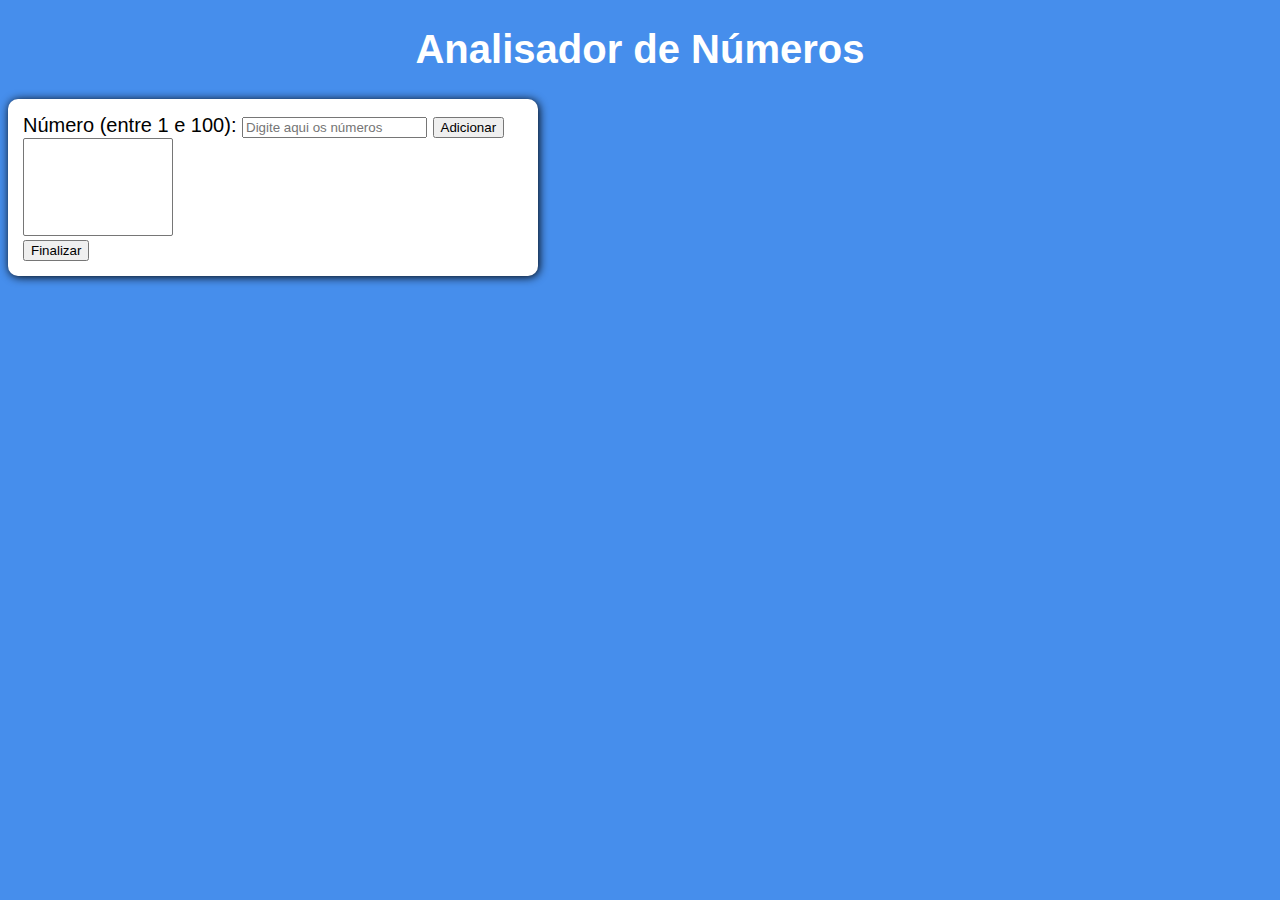
<file: Analisador-Números/analisador-numeros.html>
<!DOCTYPE html>
<html lang="pt-br">

<head>
  <meta charset="UTF-8">
  <meta name="viewport" content="width=device-width, initial-scale=1.0">

  <script src="javascript.js"></script>
  <link rel="stylesheet" href="estilo-analisador.css">
  <title>Analisador - Números</title>
</head>

<body>
  <header>
    <h1>Analisador de Números</h1>
  </header>
  <section id="container">
    <label for="num">Número (entre 1 e 100):</label>
    <input type="text" id="numero" placeholder="Digite aqui os números">
    <input type="button" onclick="analisarNumero()" value="Adicionar"><br>
    <select name="" id="flista" size="6"></select><br>
    <button onclick="finalizarAplicacao()">Finalizar</button><br>
    <div id="listaResultados">
    </div>
  </section>
  
  <script src="javascript.js"></script>
</body>

</html>
</file>
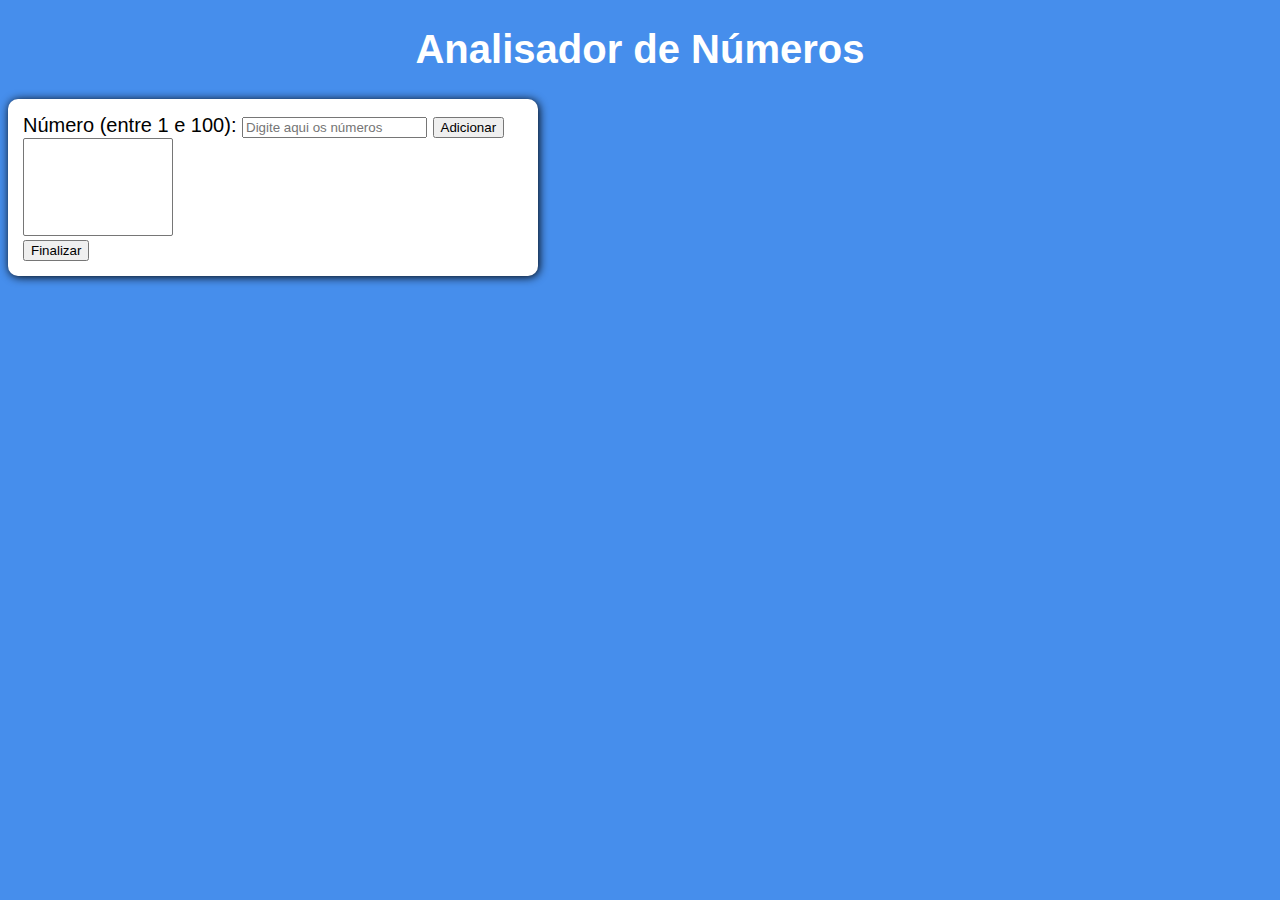
<file: First-Test/analisador-numeros.html>
<!DOCTYPE html>
<html lang="pt-br">

<head>
  <meta charset="UTF-8">
  <meta name="viewport" content="width=device-width, initial-scale=1.0">

  <script src="javascript.js"></script>
  <link rel="stylesheet" href="estilo-analisador.css">
  <title>Analisador - Números</title>
</head>

<body>
  <header>
    <h1>Analisador de Números</h1>
  </header>
  <section id="container"> 
    <label for="num">Número (entre 1 e 100):</label>
    <input type="text" placeholder="Digite aqui os números">
    <input type="button" value="Adicionar"><br>
    <select name="" id="flista" size="6" ></select><br>
    <button>Finalizar</button>
  </section>
</body>

</html>
</file>
<file: Analisador-Números/estilo-analisador.css>
body {
  background: rgb(70, 142, 236);
  font: normal 15pt Arial;
}

header {
  color: white;
  text-align: center;
}

section {
  background: white;
  border-radius: 10px;
  padding: 15px;
  width: 500px;
  box-shadow: 1px 1px 10px rgba(0, 0, 0, 163);
}

#flista {
  width: 150px;
}
</file>
<file: First-Test/estilo-analisador.css>
body {
  background: rgb(70, 142, 236);
  font: normal 15pt Arial;
}

header {
  color: white;
  text-align: center;
}

section {
  background: white;
  border-radius: 10px;
  padding: 15px;
  width: 500px;
  box-shadow: 1px 1px 10px rgba(0, 0, 0, 163);
}

#flista {
  width: 150px;
}
</file>
